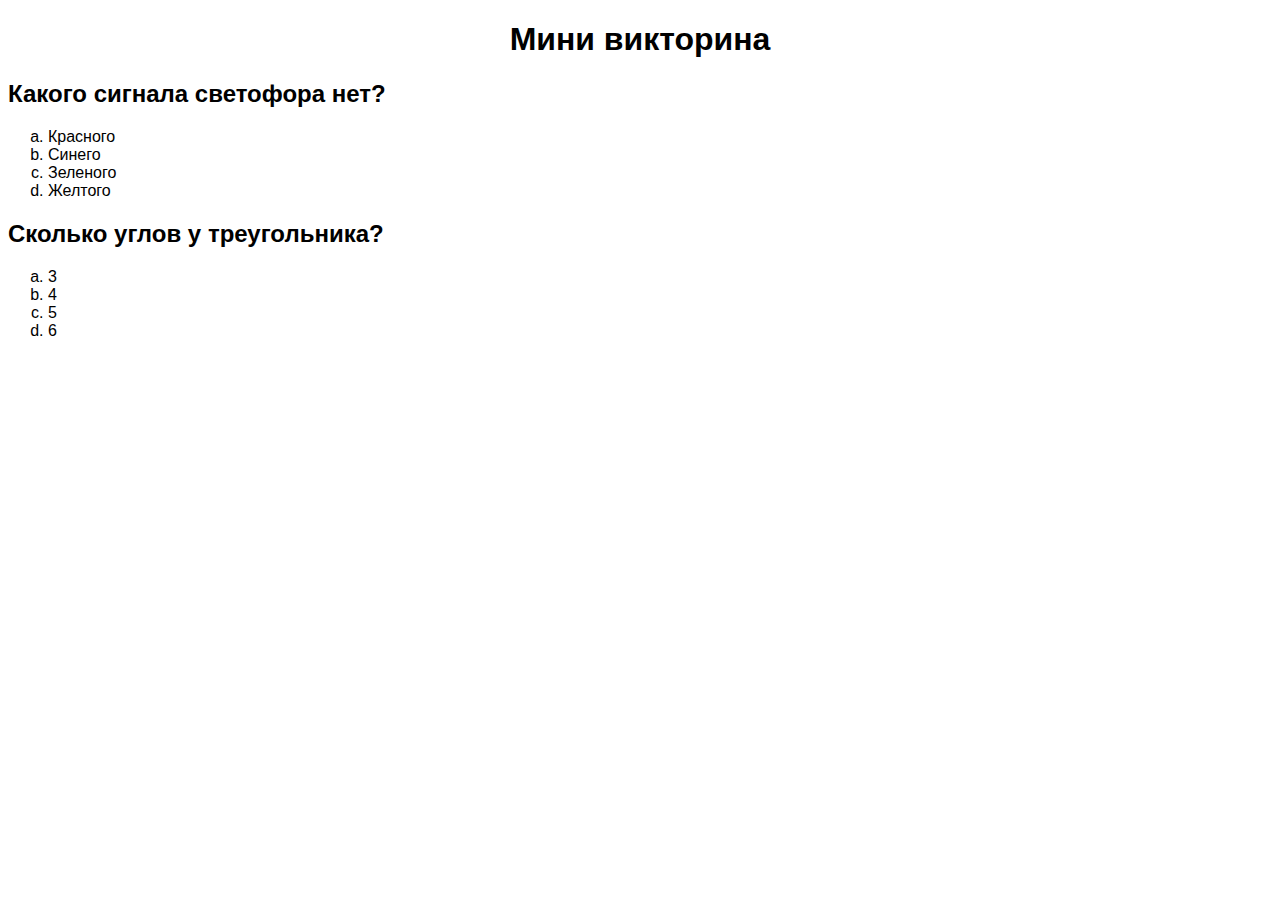
<file: css/2604_1.html>
<!DOCTYPE html>
<html lang="en">

<head>
    <meta charset="UTF-8">
    <meta name="viewport" content="width=device-width, initial-scale=1.0">
    <meta http-equiv="X-UA-Compatible" content="ie=edge">
    <title>Document</title>
    <style>
        * {
            font-family: Arial;
        }
    </style>
</head>

<body>
    <h1 align="center">Мини викторина</h1>
    <h2>Какого сигнала светофора нет?</h2>
    <ol type="a">
        <li>Красного</li>
        <li>Синего</li>
        <li>Зеленого</li>
        <li>Желтого</li>
    </ol>
    <h2>Сколько углов у треугольника?</h2>
    <ol type="a">
        <li>3</li>
        <li>4</li>
        <li>5</li>
        <li>6</li>
    </ol>
</body>

</html>
</file>
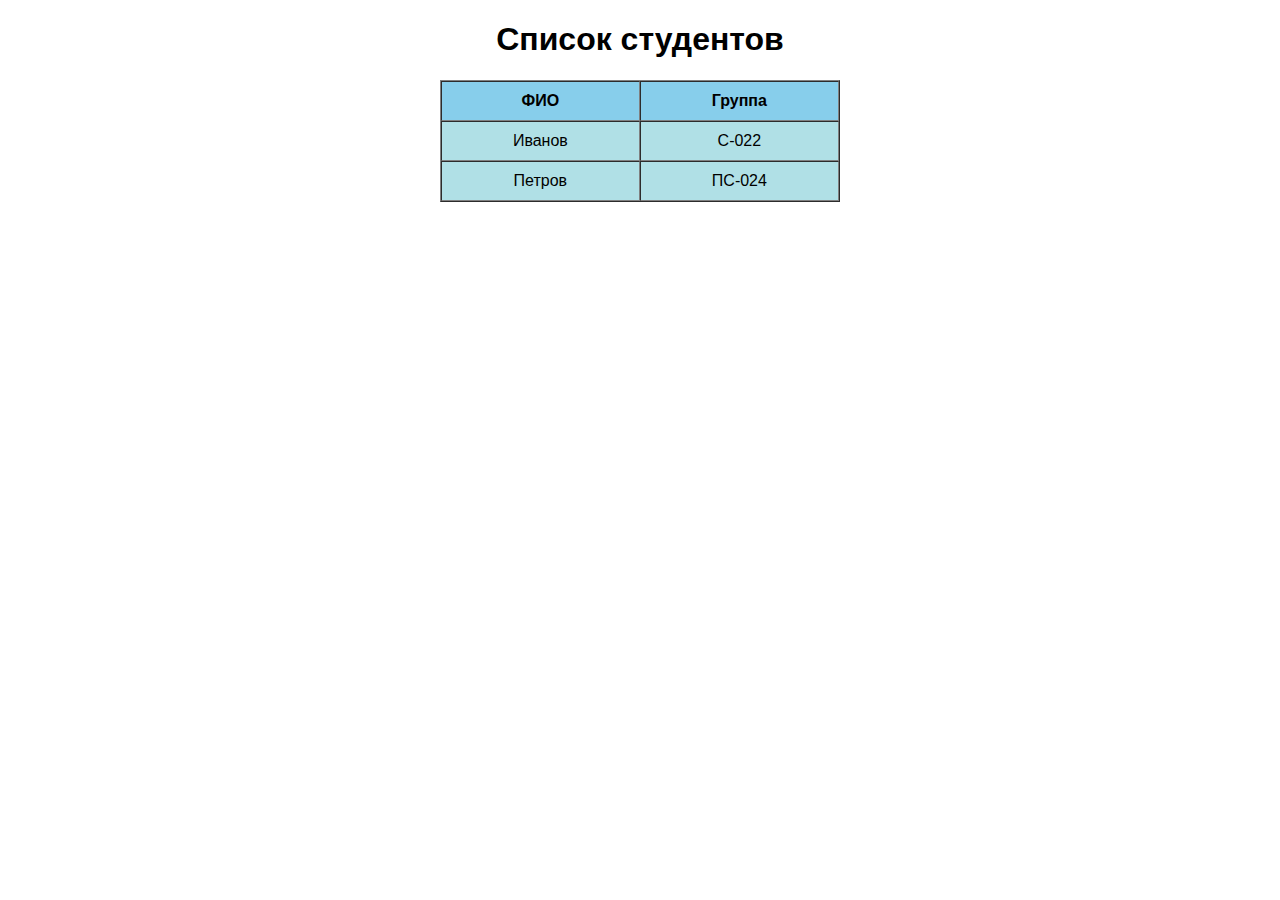
<file: css/2604_2.html>
<!DOCTYPE html>
<html lang="en">

<head>
    <meta charset="UTF-8">
    <meta name="viewport" content="width=device-width, initial-scale=1.0">
    <meta http-equiv="X-UA-Compatible" content="ie=edge">
    <title>Document</title>
    <style>
        * {
            font-family: Arial;
        }
    </style>
</head>

<body>
    <h1 align="center">Список студентов</h1>
    <table align="center" border="1" cellspacing=0 cellpadding="10" width=400>
        <thead bgcolor="skyblue">
            <th>ФИО</th>
            <th>Группа</th>
        </thead>
        <tbody align="center" bgcolor="powderblue">
            <tr>
                <td>Иванов</td>
                <td>С-022</td>
            </tr>
            <tr>
                <td>Петров</td>
                <td>ПС-024</td>
            </tr>
        </tbody>
    </table>


</body>

</html>
</file>
